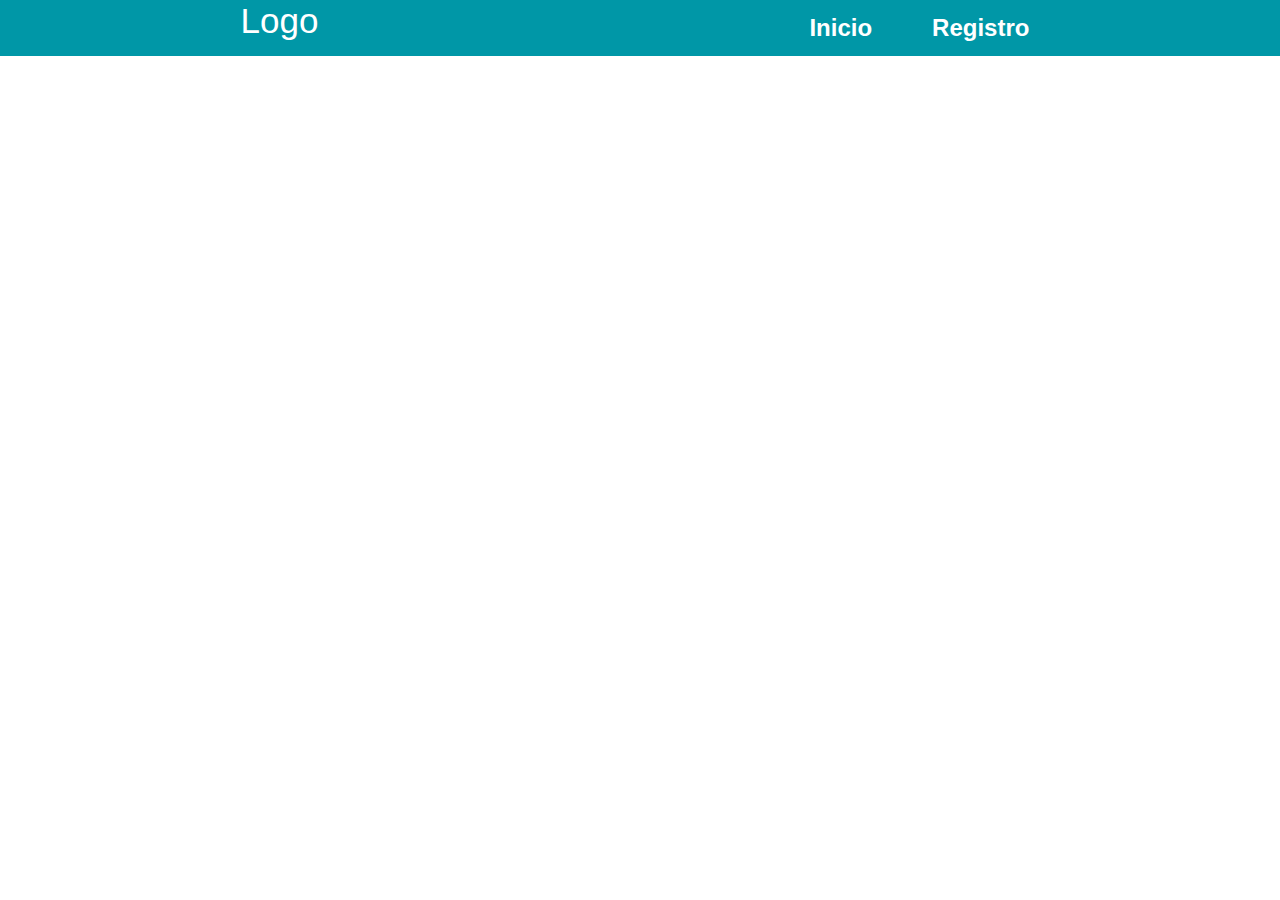
<file: infoPeliculas.html>
<!DOCTYPE html>
<html lang="es">
    <head>
        <meta charset="UTF-8" />
        <meta http-equiv="X-UA-Compatible" content="IE=edge" />
        <meta name="viewport" content="width=device-width, initial-scale=1.0" />
        <link
            rel="stylesheet"
            href="https://stackpath.bootstrapcdn.com/bootstrap/4.4.1/css/bootstrap.min.css"
            integrity="sha384-Vkoo8x4CGsO3+Hhxv8T/Q5PaXtkKtu6ug5TOeNV6gBiFeWPGFN9MuhOf23Q9Ifjh"
            crossorigin="anonymous"
        />
        <link rel="stylesheet" href="./css/style.css" />

        <title>Peliculas</title>
    </head>
    <body>
        <header>
            <h2>Logo</h2>
            <nav>
                <a href="./index.html">Inicio</a>
                <a href="./registro.html">Registro</a>
            </nav>
        </header>
        <main>
            <div class="contenedorInfo"></div>
        </main>
        <script
            src="https://code.jquery.com/jquery-3.4.1.slim.min.js"
            integrity="sha384-J6qa4849blE2+poT4WnyKhv5vZF5SrPo0iEjwBvKU7imGFAV0wwj1yYfoRSJoZ+n"
            crossorigin="anonymous"
        ></script>
        <script
            src="https://cdn.jsdelivr.net/npm/popper.js@1.16.0/dist/umd/popper.min.js"
            integrity="sha384-Q6E9RHvbIyZFJoft+2mJbHaEWldlvI9IOYy5n3zV9zzTtmI3UksdQRVvoxMfooAo"
            crossorigin="anonymous"
        ></script>
        <script
            src="https://stackpath.bootstrapcdn.com/bootstrap/4.4.1/js/bootstrap.min.js"
            integrity="sha384-wfSDF2E50Y2D1uUdj0O3uMBJnjuUD4Ih7YwaYd1iqfktj0Uod8GCExl3Og8ifwB6"
            crossorigin="anonymous"
        ></script>
        
        <script src="./js/listaPeliculas.js" defer></script>        
        <script src="./js/scriptInfoPeli.js" defer></script>    
    </body>
</html>
</file>
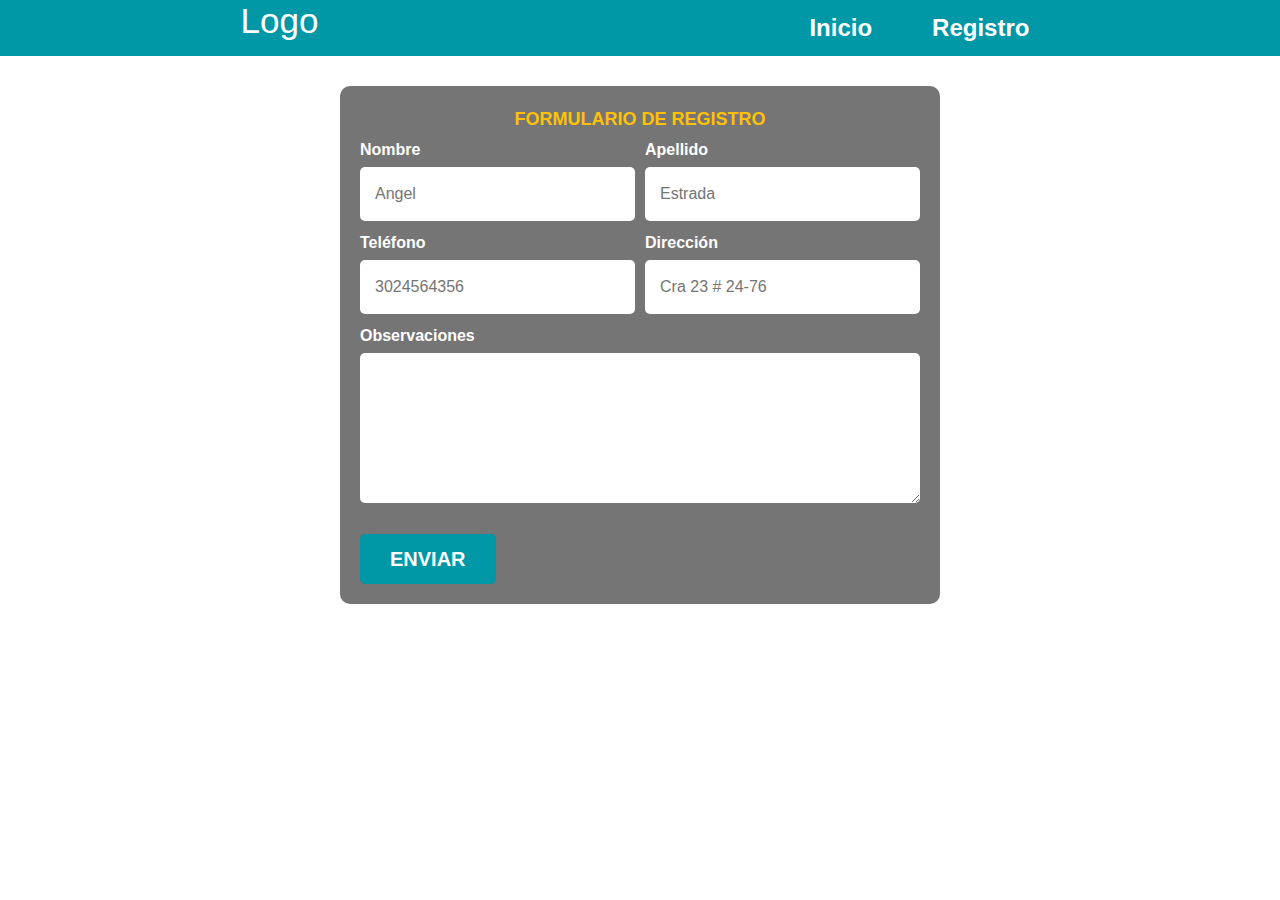
<file: registro.html>
<!DOCTYPE html>
<html lang="es">
    <head>
        <meta charset="UTF-8" />
        <meta http-equiv="X-UA-Compatible" content="IE=edge" />
        <meta name="viewport" content="width=device-width, initial-scale=1.0" />
        <link
            rel="stylesheet"
            href="https://stackpath.bootstrapcdn.com/bootstrap/4.4.1/css/bootstrap.min.css"
            integrity="sha384-Vkoo8x4CGsO3+Hhxv8T/Q5PaXtkKtu6ug5TOeNV6gBiFeWPGFN9MuhOf23Q9Ifjh"
            crossorigin="anonymous"
        />
        <link rel="stylesheet" href="./css/style.css" />

        <title>Peliculas</title>
    </head>
    <body>
        <header>
            <h2>Logo</h2>
            <nav>
                <a href="./index.html">Inicio</a>
                <a href="./registro.html">Registro</a>
            </nav>
        </header>
        <main>
            <div class="contenedorForm">
                <form class="formulario scroll" id="formRegistrar">
                <fieldset>
                    <legend>Formulario de Registro</legend>
                    <section class="contenedor-campos">
                        <div class="campo">
                            <label for="nombre">Nombre</label>
                            <input class="type-text"
                                type="text"
                                id="nombre"
                                placeholder="Angel"
                                
                            />
                        </div>
                        <div class="campo">
                            <label for="apellido">Apellido</label>
                            <input class="type-text"
                                type="text"
                                id="apellido"
                                placeholder="Estrada"
                                
                            />
                        </div>
                        <div class="campo">
                            <label for="telefono">Teléfono</label>
                            <input class="type-text"
                                type="text"
                                id="telefono"
                                placeholder="3024564356"
                                
                            />
                        </div>
                        <div class="campo">
                            <label for="direccion">Dirección</label>
                            <input class="type-text"
                                type="text"
                                id="direccion"
                                placeholder="Cra 23 # 24-76"
                                
                            />
                        </div>
                        <div class="campo">
                            <label for="observaciones">Observaciones</label>
                            <textarea class="type-text"  id="observaciones" ></textarea>
                        </div>
                    </section>
                    <div class="alinear-derecha flex">
                        <input class="boton wid-sm" type="button" value="Enviar" id="btnEnviar"/>
                        
                    </div>
                </fieldset>
            </form>
            </div>
        </main>
        <script
            src="https://code.jquery.com/jquery-3.4.1.slim.min.js"
            integrity="sha384-J6qa4849blE2+poT4WnyKhv5vZF5SrPo0iEjwBvKU7imGFAV0wwj1yYfoRSJoZ+n"
            crossorigin="anonymous"
        ></script>
        <script
            src="https://cdn.jsdelivr.net/npm/popper.js@1.16.0/dist/umd/popper.min.js"
            integrity="sha384-Q6E9RHvbIyZFJoft+2mJbHaEWldlvI9IOYy5n3zV9zzTtmI3UksdQRVvoxMfooAo"
            crossorigin="anonymous"
        ></script>
        <script
            src="https://stackpath.bootstrapcdn.com/bootstrap/4.4.1/js/bootstrap.min.js"
            integrity="sha384-wfSDF2E50Y2D1uUdj0O3uMBJnjuUD4Ih7YwaYd1iqfktj0Uod8GCExl3Og8ifwB6"
            crossorigin="anonymous"
        ></script>
        
        <script src="./js/registroPersonas.js" defer></script>        
        <script src="./js/scriptRegistro.js" defer></script>    
    </body>
</html>
</file>
<file: css/style.css>
* {
    margin: 0;
    padding: 0;
    box-sizing: border-box;
}

:root {
    --blanco: #FFFFFF;
    --oscuro: #212121;
    --primario: #FFC107;
    --secundario: #0097A7;
    --gris: #757575;
    --gris-claro: #DFE9F3;
}

html {
    font-size: 62.5%;
}

body {
    font-size: 16px;

}

h1 {
    text-align: center;
    font-size: 3.8rem;
    margin-bottom: 4rem;

}

header {
    text-align: center;
    background-color: var(--secundario);
}

h2 {
    margin-bottom: 1rem;
    color: var(--blanco);
    font-size: 3.5rem;
}

nav {
    display: flex;
    flex-direction: column;

}

nav a {
    text-decoration: none;
    color: var(--blanco);
    font-size: 2.4rem;
    padding: 1rem;
    font-weight: bold;
}

nav a:hover {
    background-color: var(--primario);
    color: var(--oscuro);
    text-decoration: none;
}

.contenedor {
    max-width: 85rem;
    margin: 1rem auto;
}

.d-block {
    height: 40rem;
}

.carousel-control-prev,
.carousel-control-next {
    background-color: var(--oscuro);
}

.contenedorPeliculas {
    display: grid;
    margin: 2rem;
    align-self: center;
}

.item {
    width: 90%;
    height: 90%;
    background-color: var(--gris-claro);
    padding: 1.5rem;
    border-radius: 0.5rem;
    border: 0.1rem solid lightgray;
    margin: 1rem;
}

.item img {
    width: 100%;
}

.item h3 {
    font-size: 2rem;
    margin-bottom: 1rem;
    text-align: center;
}

.contenedorPeliculas a {
    text-decoration: none;
    color: var(--oscuro);
    transition: all 0.3s;
}

.contenedorPeliculas a:hover {
    color: var(--primario);
}

.contenedorInfo div {
    margin: 5rem auto;
    max-width: 60rem;
}

.contenedorForm {
    margin: 0 auto;
    max-width: 100rem;
}

.formulario {
    background-color: var(--gris);
    width: min(60rem, 100%);
    /* utiliza el valor mas pequeño entre esos dos*/
    margin: 3rem auto;
    padding: 2rem;
    border-radius: 1rem;

}

.formulario fieldset {
    border: none;
}

.formulario legend {
    color: var(--primario);
    font-weight: bold;
    text-align: center;
    font-size: 1.8rem;
    text-transform: uppercase;

}

.campo label {
    color: var(--blanco);
    font-weight: bold;
    display: block;
}

.type-text {
    width: 100%;
    border: none;
    padding: 1.5rem;
    border-radius: 0.5rem;
    margin-bottom: 1rem;

}

.campo textarea {
    height: 15rem;
}

.boton {
    background-color: var(--secundario);
    color: var(--blanco);
    text-decoration: none;
    padding: 1rem 3rem;
    font-size: 2rem;
    text-transform: uppercase;
    font-weight: bold;
    border-radius: 0.5rem;
    width: 90%;
    text-align: center;
    border: none;
    margin-top: 1rem;
}

.wid-sm {
    width: 100%;
}

.boton:hover {
    cursor: pointer;
    background-color: var(--primario);
    color: var(--oscuro);
}

@media (min-width:768px) {
    header {
        display: flex;
        justify-content: space-around;
    }

    nav {
        flex-direction: row;
        gap: 4rem;
    }

    .contenedorPeliculas {
        grid-template-columns: repeat(4, 1fr);
    }

    .boton {
        width: auto;
    }

    .proyectos {
        display: grid;
        grid-template-columns: repeat(3, 1fr);
        column-gap: 1rem;
    }

    .wid-sm {
        width: auto;
    }

    .contenedor-campos {
        display: grid;
        grid-template-columns: repeat(2, 1fr);
        grid-template-rows: auto auto 20rem;
        column-gap: 1rem;
    }


    .campo:nth-child(5) {
        grid-column: 1/3;
    }



}
</file>
